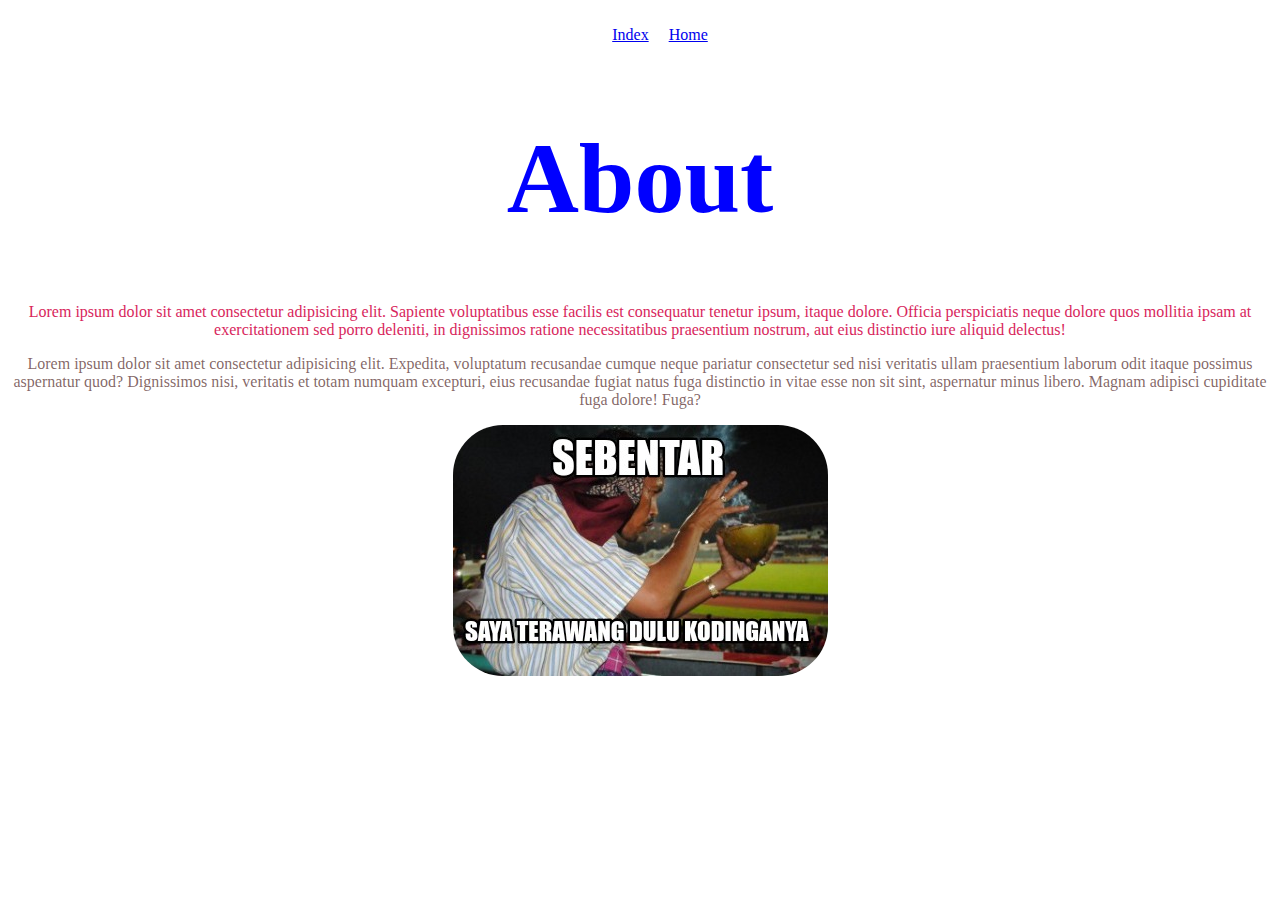
<file: html/about.html>
<!DOCTYPE html>
<html lang="en">
  <head>
    <meta charset="UTF-8" />
    <meta
      name="viewport"
      content="width=device-width, initial-scale=1.0"
    />
    <title>About</title>
    <link
      rel="stylesheet"
      href="../css/about.css"
    />
  </head>
  <body>
    <ul>
      <li><a href="../html/index.html">Index</a></li>
      <li><a href="../html/home.html">Home</a></li>
    </ul>

    <h1 class="header">About</h1>
    <p class="p1">
      Lorem ipsum dolor sit amet consectetur adipisicing elit. Sapiente voluptatibus esse facilis est consequatur tenetur ipsum, itaque dolore. Officia perspiciatis neque dolore quos mollitia ipsam at exercitationem sed porro deleniti, in
      dignissimos ratione necessitatibus praesentium nostrum, aut eius distinctio iure aliquid delectus!
    </p>

    <p class="p2">
      Lorem ipsum dolor sit amet consectetur adipisicing elit. Expedita, voluptatum recusandae cumque neque pariatur consectetur sed nisi veritatis ullam praesentium laborum odit itaque possimus aspernatur quod? Dignissimos nisi, veritatis
      et totam numquam excepturi, eius recusandae fugiat natus fuga distinctio in vitae esse non sit sint, aspernatur minus libero. Magnam adipisci cupiditate fuga dolore! Fuga?
    </p>

    <img
      src="../assets/dukun.jpg"
      alt="dukun"
    />
  </body>
</html>
</file>
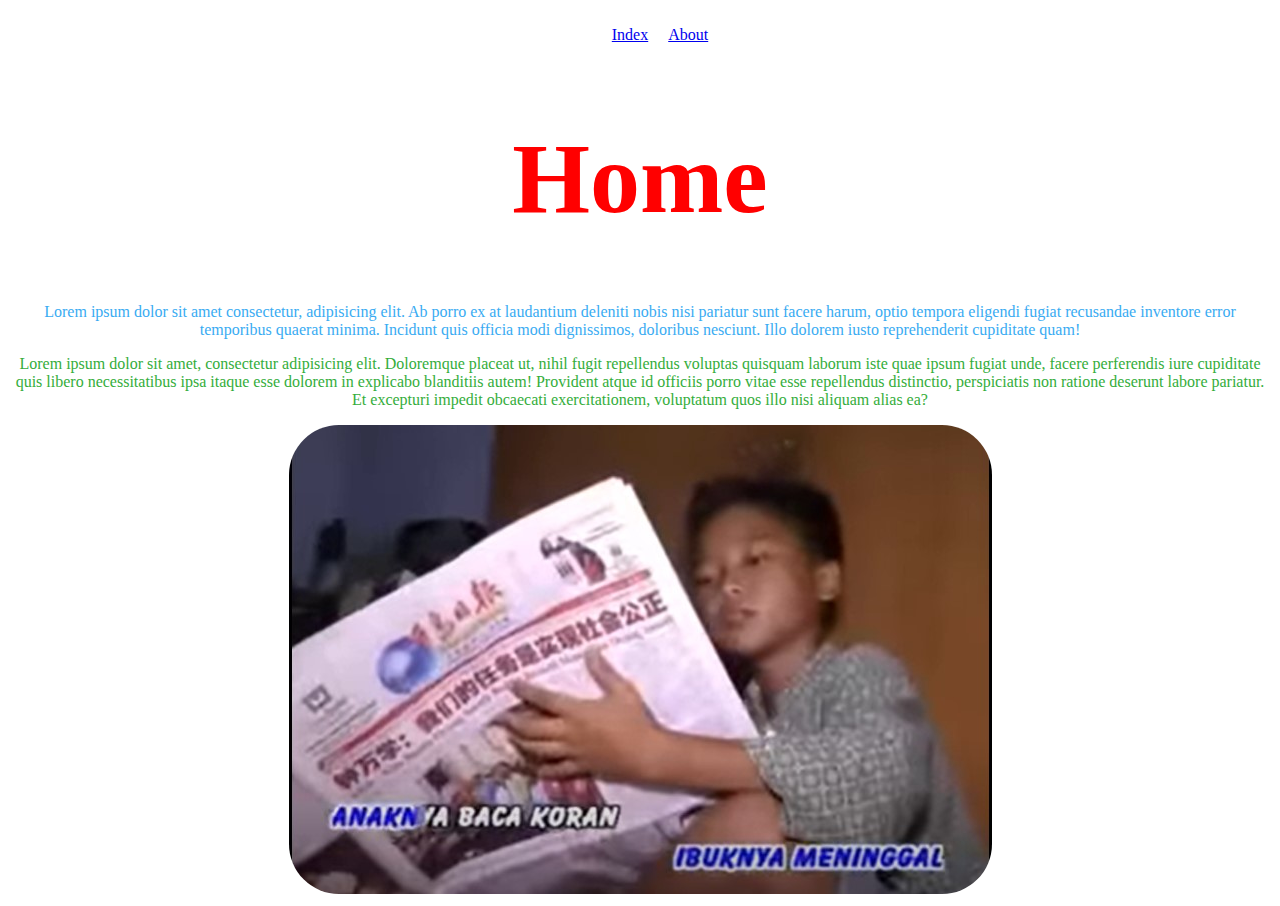
<file: html/home.html>
<!DOCTYPE html>
<html lang="en">
  <head>
    <meta charset="UTF-8" />
    <meta
      name="viewport"
      content="width=device-width, initial-scale=1.0"
    />
    <title>Home</title>
    <link
      rel="stylesheet"
      href="../css/home.css"
    />
  </head>
  <body>
    <ul>
      <li><a href="../html/index.html">Index</a></li>
      <li><a href="../html/about.html">About</a></li>
    </ul>

    <h1>Home</h1>
    <p class="p1">
      Lorem ipsum dolor sit amet consectetur, adipisicing elit. Ab porro ex at laudantium deleniti nobis nisi pariatur sunt facere harum, optio tempora eligendi fugiat recusandae inventore error temporibus quaerat minima. Incidunt quis
      officia modi dignissimos, doloribus nesciunt. Illo dolorem iusto reprehenderit cupiditate quam!
    </p>

    <p class="p2">
      Lorem ipsum dolor sit amet, consectetur adipisicing elit. Doloremque placeat ut, nihil fugit repellendus voluptas quisquam laborum iste quae ipsum fugiat unde, facere perferendis iure cupiditate quis libero necessitatibus ipsa itaque
      esse dolorem in explicabo blanditiis autem! Provident atque id officiis porro vitae esse repellendus distinctio, perspiciatis non ratione deserunt labore pariatur. Et excepturi impedit obcaecati exercitationem, voluptatum quos illo
      nisi aliquam alias ea?
    </p>

    <img
      src="../assets/read.jpg"
      alt="dukun"
    />
  </body>
</html>
</file>
<file: css/about.css>
* {
  text-align: center;
}

.header {
  font-size: 100px;
  color: blue;
}

.p1 {
  color: #d8265c;
}

.p2 {
  color: #3d0a0aa4;
}

img {
  border-radius: 50px;
}

ul {
  display: flex;
  justify-content: center;
  list-style-type: none;
}

li {
  padding: 10px;
}
</file>
<file: css/home.css>
* {
  text-align: center;
}

h1 {
  font-size: 100px;
  color: red;
}

.p1 {
  color: #39abf2;
}

.p2 {
  color: #34ad3b;
}

img {
  border-radius: 50px;
}

ul {
  display: flex;
  justify-content: center;
  list-style-type: none;
}

li {
  padding: 10px;
}
</file>
